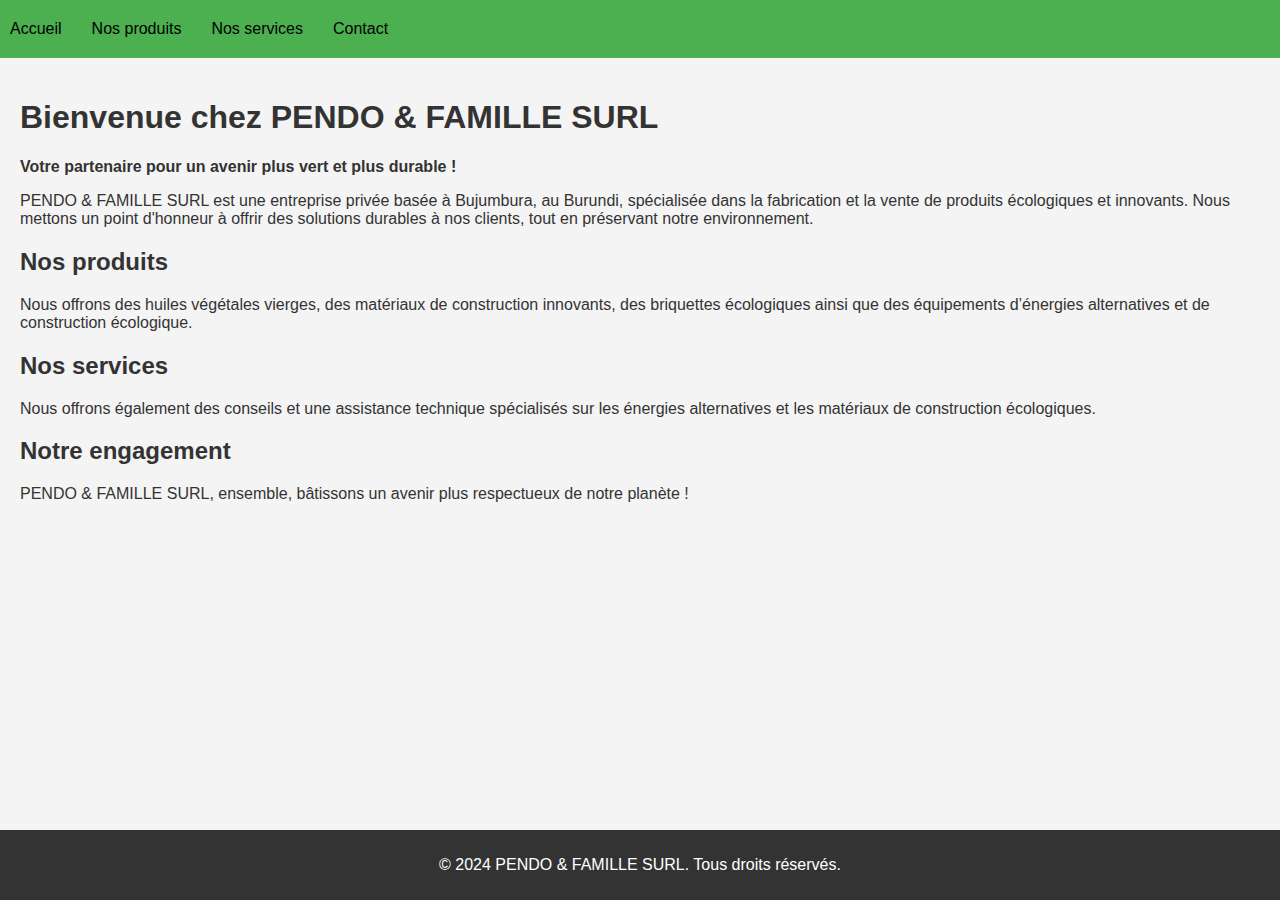
<file: index.html>
<!DOCTYPE html>
<html lang="fr">
<head>
    <meta charset="UTF-8">
    <meta name="viewport" content="width=device-width, initial-scale=1.0">
    <title>PENDO & FAMILLE SURL - Accueil</title>
    <link rel="stylesheet" href="styles.css">
    <style>
        /* Ajout de styles pour le menu déroulant */
        nav ul {
            list-style-type: none;
            margin: 0;
            padding: 0;
            display: flex;
        }
        nav ul li {
            position: relative;
        }
        nav ul li a {
            display: block;
            padding: 10px;
            text-decoration: none;
            color: #000;
        }
        nav ul li ul {
            display: none;
            position: absolute;
            top: 100%;
            left: 0;
            background-color: #fff;
            list-style-type: none;
            padding: 0;
            margin: 0;
            border: 1px solid #ccc;
            z-index: 1000;
        }
        nav ul li:hover ul {
            display: block;
        }
        nav ul li ul li {
            width: 200px; /* Ajustez cette largeur selon vos besoins */
        }
        nav ul li ul li a {
            padding: 10px;
            color: #000;
        }
        nav ul li ul li a:hover {
            background-color: #f0f0f0;
        }
    </style>
</head>
<body>
    <header>
        <nav>
            <ul>
                <li><a href="index.html">Accueil</a></li>
                <li>
                    <a href="produits.html">Nos produits</a>
                    <!-- Menu déroulant -->
                    <ul>
                        <li><a href="huiles.html">Huiles végétales</a></li>
                        <li><a href="materiaux.html">Matériaux de construction</a></li>
                        <li><a href="briquettes.html">Briquettes écologiques</a></li>
                        <li><a href="equipements.html">Équipements écologiques</a></li>
                    </ul>
                </li>
                <li><a href="services.html">Nos services</a></li>
                <li><a href="contact.html">Contact</a></li>
            </ul>
        </nav>
    </header>

    <main>
        <h1>Bienvenue chez PENDO & FAMILLE SURL</h1>

        <p><strong>Votre partenaire pour un avenir plus vert et plus durable !</strong></p>
        <p>PENDO & FAMILLE SURL est une entreprise privée basée à Bujumbura, au Burundi, spécialisée dans la fabrication et la vente de produits écologiques et innovants. Nous mettons un point d'honneur à offrir des solutions durables à nos clients, tout en préservant notre environnement.</p>

        <section>
            <h2>Nos produits</h2>
            <p>Nous offrons des huiles végétales vierges, des matériaux de construction innovants, des briquettes écologiques ainsi que des équipements d’énergies alternatives et de construction écologique.</p>
        </section>

        <section>
            <h2>Nos services</h2>
            <p>Nous offrons également des conseils et une assistance technique spécialisés sur les énergies alternatives et les matériaux de construction écologiques.</p>
        </section>

        <section>
            <h2>Notre engagement</h2>
            <p>PENDO & FAMILLE SURL, ensemble, bâtissons un avenir plus respectueux de notre planète !</p>
        </section>
    </main>

    <footer>
        <p>&copy; 2024 PENDO & FAMILLE SURL. Tous droits réservés.</p>
    </footer>
</body>
</html>
</file>
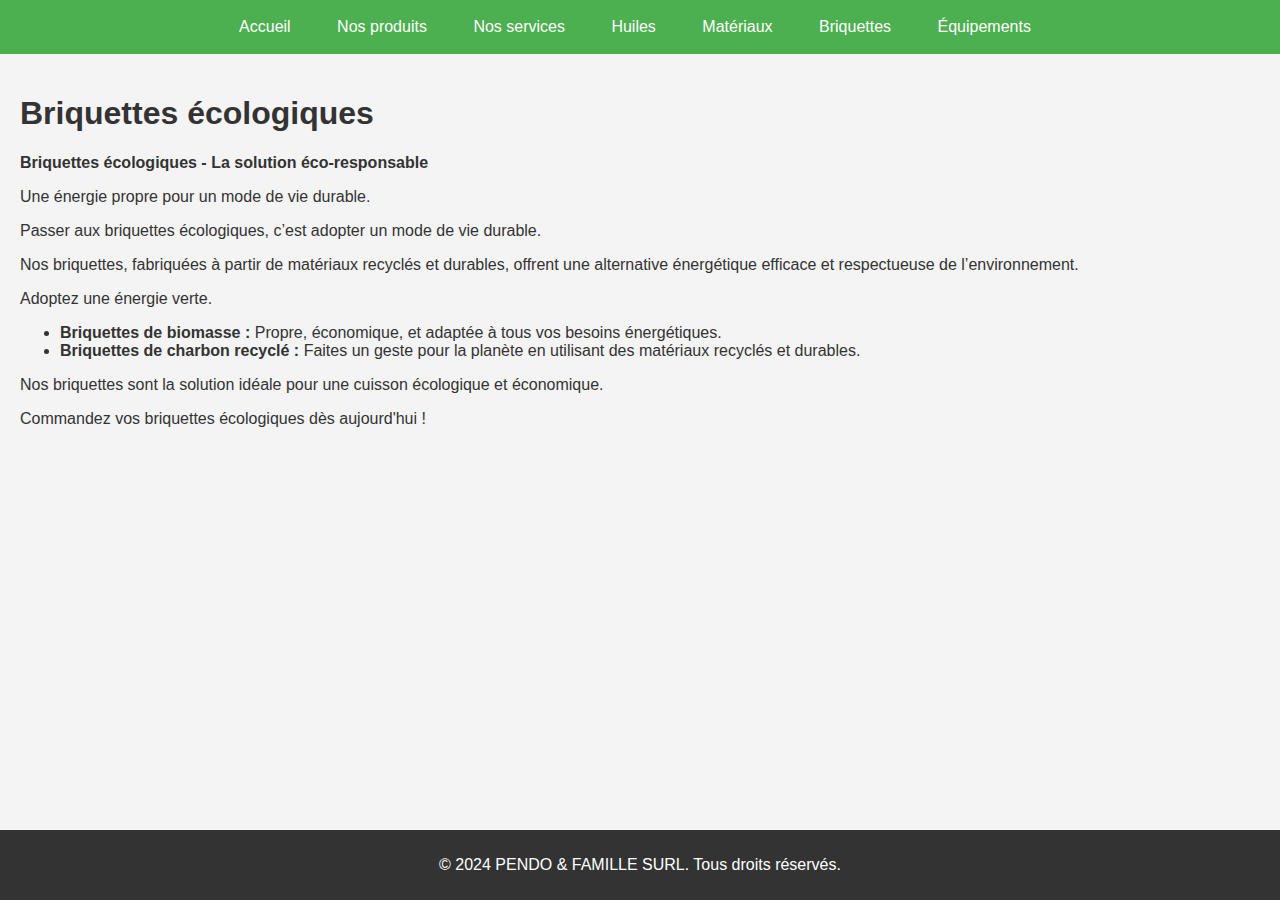
<file: briquettes.html>
<!DOCTYPE html>
<html lang="fr">
<head>
    <meta charset="UTF-8">
    <meta name="viewport" content="width=device-width, initial-scale=1.0">
    <title>PENDO & FAMILLE SURL - Briquettes Écologiques</title>
    <link rel="stylesheet" href="styles.css">
</head>
<body>
    <header>
        <nav>
            <ul>
                <li><a href="index.html">Accueil</a></li>
                <li><a href="produits.html">Nos produits</a></li>
                <li><a href="services.html">Nos services</a></li>
                <li><a href="huiles.html">Huiles</a></li>
                <li><a href="materiaux.html">Matériaux</a></li>
                <li><a href="briquettes.html">Briquettes</a></li>
                <li><a href="equipements.html">Équipements</a></li>
            </ul>
        </nav>
    </header>

    <main>
        <h1>Briquettes écologiques</h1>

        <p><strong>Briquettes écologiques - La solution éco-responsable</strong></p>
        <p>Une énergie propre pour un mode de vie durable.</p>
        <p>Passer aux briquettes écologiques, c’est adopter un mode de vie durable.</p>
        <p>Nos briquettes, fabriquées à partir de matériaux recyclés et durables, offrent une alternative énergétique efficace et respectueuse de l’environnement.</p>
        <p>Adoptez une énergie verte.</p>

        <ul>
            <li><strong>Briquettes de biomasse :</strong> Propre, économique, et adaptée à tous vos besoins énergétiques.</li>
            <li><strong>Briquettes de charbon recyclé :</strong> Faites un geste pour la planète en utilisant des matériaux recyclés et durables.</li>
        </ul>

        <p>Nos briquettes sont la solution idéale pour une cuisson écologique et économique.</p>
        <p>Commandez vos briquettes écologiques dès aujourd'hui !</p>
    </main>

    <footer>
        <p>&copy; 2024 PENDO & FAMILLE SURL. Tous droits réservés.</p>
    </footer>
</body>
</html>
</file>
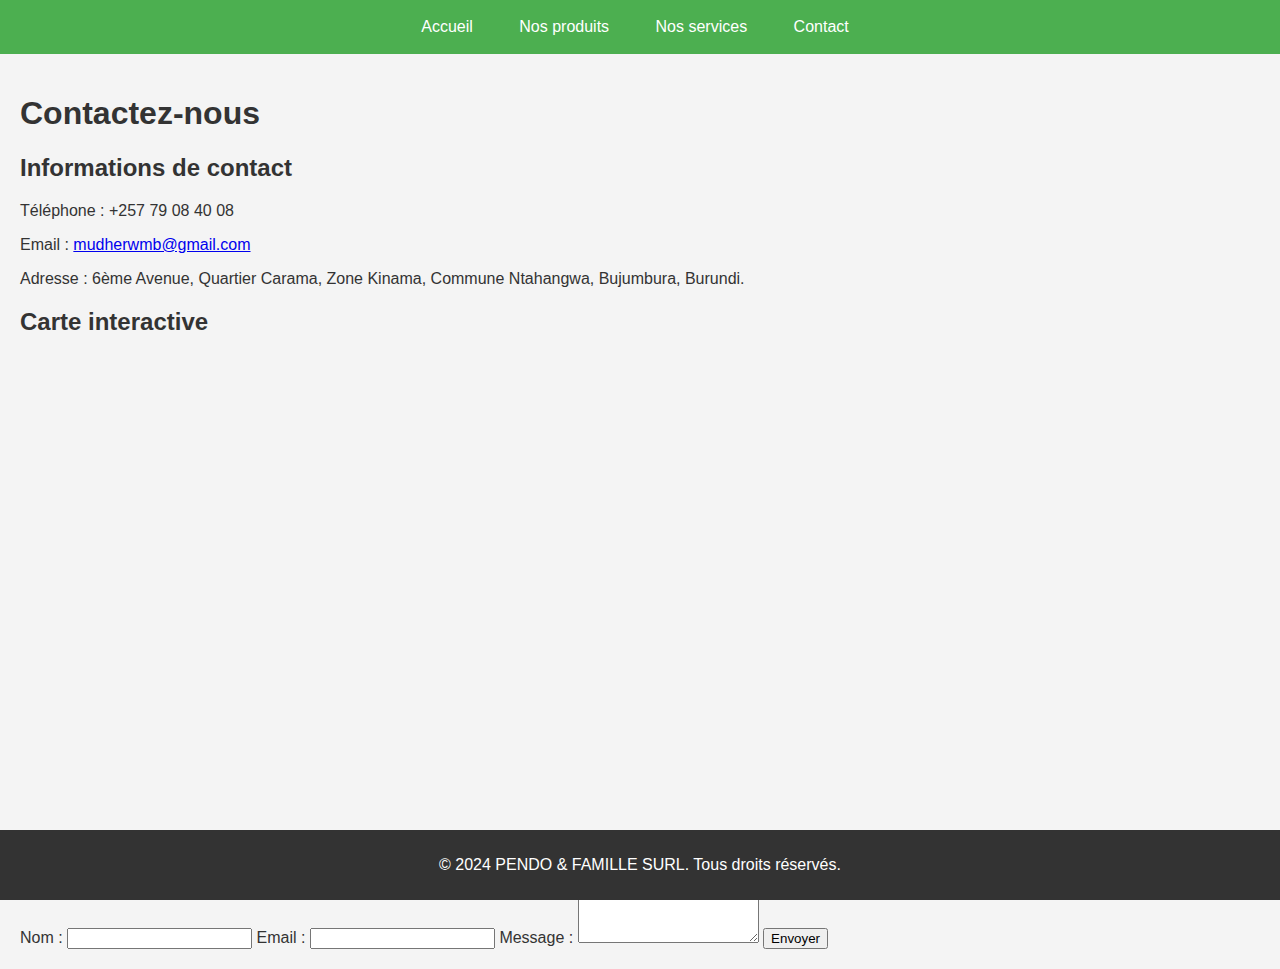
<file: contact.html>
<!DOCTYPE html>
<html lang="fr">
<head>
    <meta charset="UTF-8">
    <meta name="viewport" content="width=device-width, initial-scale=1.0">
    <title>PENDO & FAMILLE SURL - Contact</title>
    <link rel="stylesheet" href="styles.css">
</head>
<body>
    <header>
        <nav>
            <ul>
                <li><a href="index.html">Accueil</a></li>
                <li><a href="produits.html">Nos produits</a></li>
                <li><a href="services.html">Nos services</a></li>
                <li><a href="contact.html">Contact</a></li>
            </ul>
        </nav>
    </header>

    <main>
        <h1>Contactez-nous</h1>

        <section>
            <h2>Informations de contact</h2>
            <p>Téléphone : +257 79 08 40 08</p>
            <p>Email : <a href="mailto:mudherwmb@gmail.com">mudherwmb@gmail.com</a></p>
            <p>Adresse : 6ème Avenue, Quartier Carama, Zone Kinama, Commune Ntahangwa, Bujumbura, Burundi.</p>
        </section>

        <section>
            <h2>Carte interactive</h2>
            <div id="map">
                <!-- Intégration de la carte Google Maps -->
                <iframe src="https://www.google.com/maps/embed?pb=!1m18!1m12!1m3!1d13369.45197192868!2d29.350968774161502!3d-3.38280527642983!2m3!1f0!2f0!3f0!3m2!1i1024!2i768!4f13.1!3m3!1m2!1s0x19c1810a6e7a2d8f%3A0x9c6b685c46de1531!2sCarama%2C%20Bujumbura!5e0!3m2!1sfr!2sbi!4v1692038491010!5m2!1sfr!2sbi" width="600" height="450" style="border:0;" allowfullscreen="" loading="lazy"></iframe>
            </div>
        </section>

        <section>
            <h2>Formulaire de contact</h2>
            <form action="mailto:mudherwmb@gmail.com" method="post" enctype="text/plain">
                <label for="name">Nom :</label>
                <input type="text" id="name" name="name" required>
                
                <label for="email">Email :</label>
                <input type="email" id="email" name="email" required>

                <label for="message">Message :</label>
                <textarea id="message" name="message" rows="4" required></textarea>

                <button type="submit">Envoyer</button>
            </form>
        </section>
    </main>

    <footer>
        <p>&copy; 2024 PENDO & FAMILLE SURL. Tous droits réservés.</p>
    </footer>
</body>
</html>
</file>
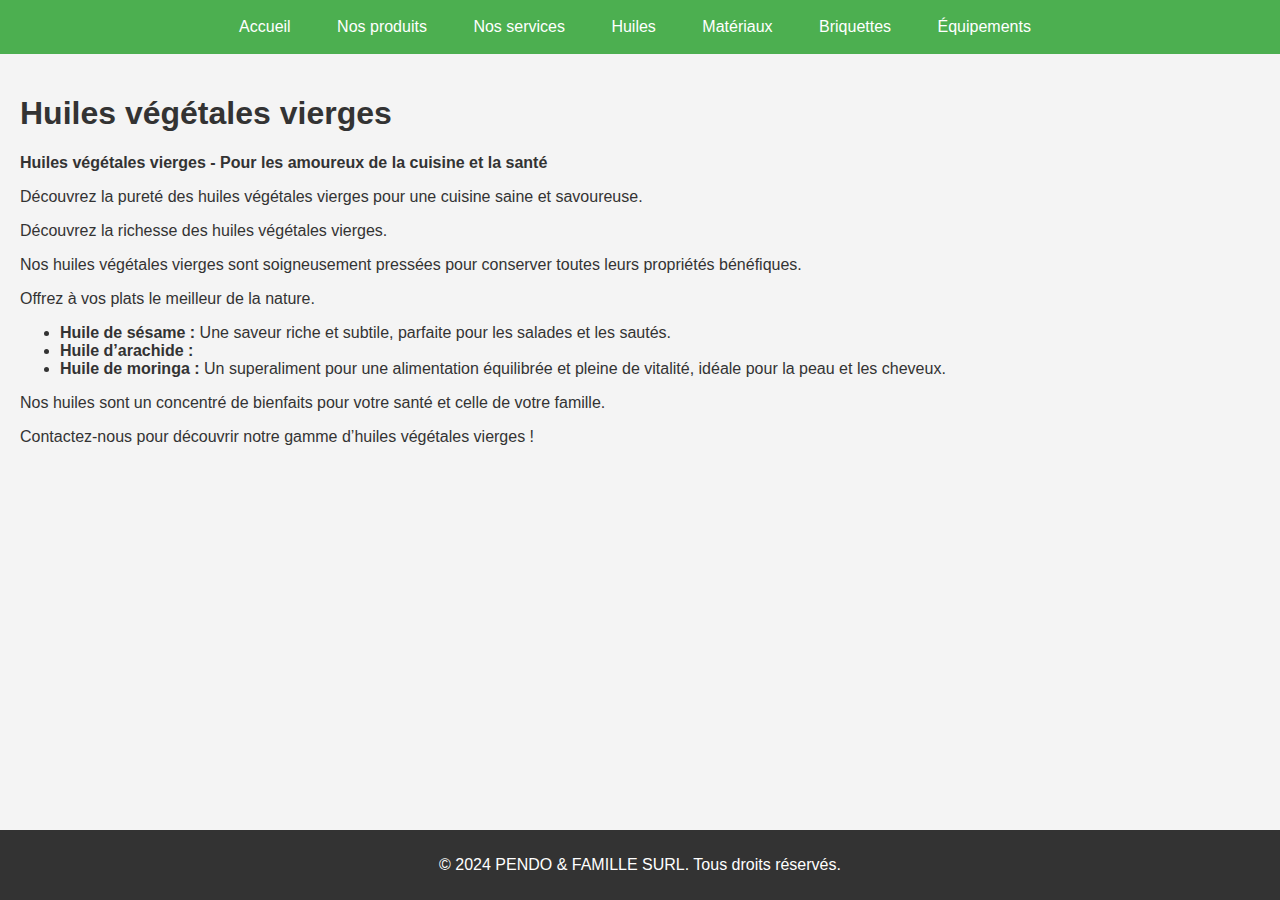
<file: huiles.html>
<!DOCTYPE html>
<html lang="fr">
<head>
    <meta charset="UTF-8">
    <meta name="viewport" content="width=device-width, initial-scale=1.0">
    <title>PENDO & FAMILLE SURL - Huiles Végétales Vierges</title>
    <link rel="stylesheet" href="styles.css">
</head>
<body>
    <header>
        <nav>
            <ul>
                <li><a href="index.html">Accueil</a></li>
                <li><a href="produits.html">Nos produits</a></li>
                <li><a href="services.html">Nos services</a></li>
                <li><a href="huiles.html">Huiles</a></li>
                <li><a href="materiaux.html">Matériaux</a></li>
                <li><a href="briquettes.html">Briquettes</a></li>
                <li><a href="equipements.html">Équipements</a></li>
            </ul>
        </nav>
    </header>

    <main>
        <h1>Huiles végétales vierges</h1>
        
        <p><strong>Huiles végétales vierges - Pour les amoureux de la cuisine et la santé</strong></p>
        <p>Découvrez la pureté des huiles végétales vierges pour une cuisine saine et savoureuse.</p>
        <p>Découvrez la richesse des huiles végétales vierges.</p>
        <p>Nos huiles végétales vierges sont soigneusement pressées pour conserver toutes leurs propriétés bénéfiques.</p>
        <p>Offrez à vos plats le meilleur de la nature.</p>

        <ul>
            <li><strong>Huile de sésame :</strong> Une saveur riche et subtile, parfaite pour les salades et les sautés.</li>
            <li><strong>Huile d’arachide :</strong></li>
            <li><strong>Huile de moringa :</strong> Un superaliment pour une alimentation équilibrée et pleine de vitalité, idéale pour la peau et les cheveux.</li>
        </ul>

        <p>Nos huiles sont un concentré de bienfaits pour votre santé et celle de votre famille.</p>
        <p>Contactez-nous pour découvrir notre gamme d’huiles végétales vierges !</p>
    </main>

    <footer>
        <p>&copy; 2024 PENDO & FAMILLE SURL. Tous droits réservés.</p>
    </footer>
</body>
</html>
</file>
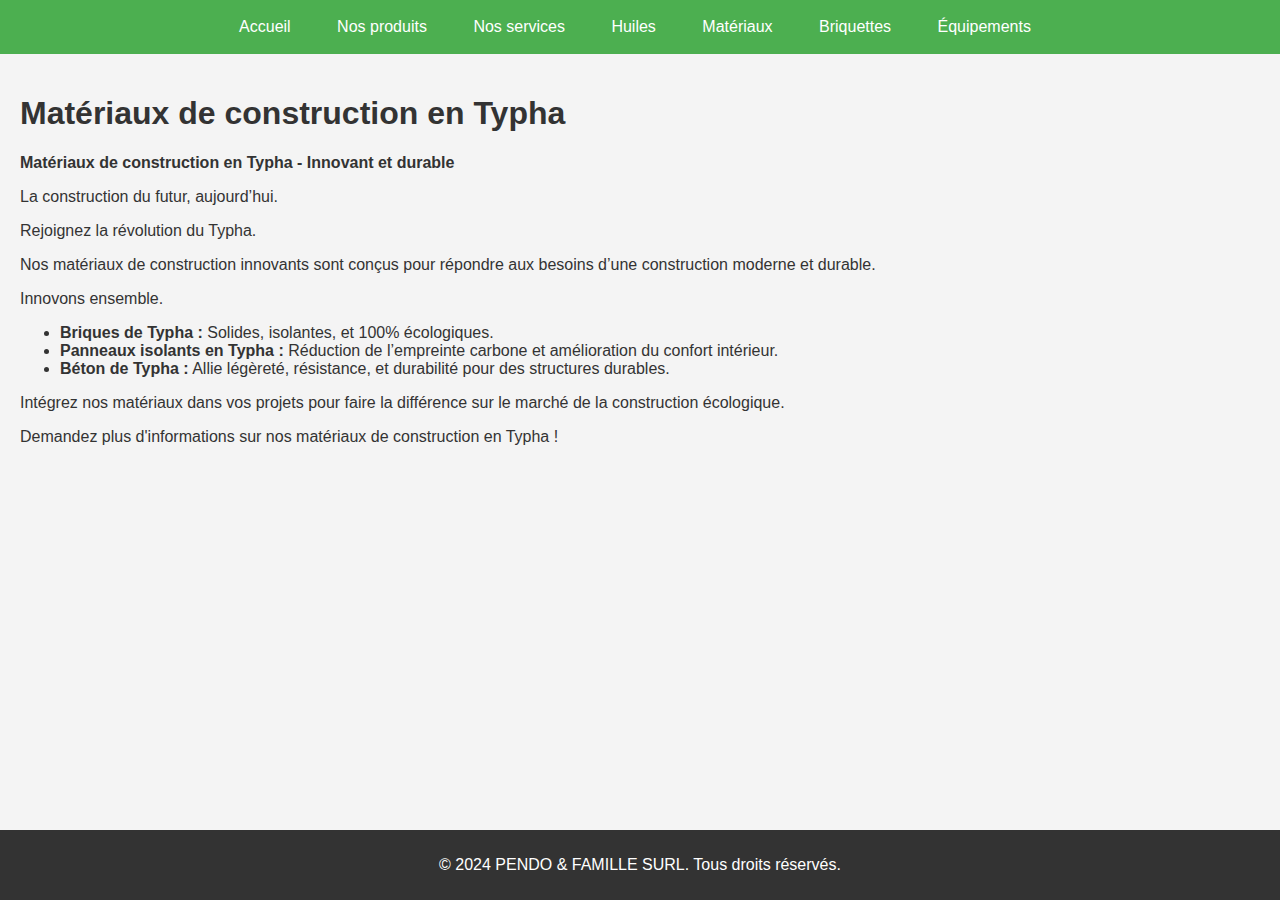
<file: materiaux.html>
<!DOCTYPE html>
<html lang="fr">
<head>
    <meta charset="UTF-8">
    <meta name="viewport" content="width=device-width, initial-scale=1.0">
    <title>PENDO & FAMILLE SURL - Matériaux de Construction en Typha</title>
    <link rel="stylesheet" href="styles.css">
</head>
<body>
    <header>
        <nav>
            <ul>
                <li><a href="index.html">Accueil</a></li>
                <li><a href="produits.html">Nos produits</a></li>
                <li><a href="services.html">Nos services</a></li>
                <li><a href="huiles.html">Huiles</a></li>
                <li><a href="materiaux.html">Matériaux</a></li>
                <li><a href="briquettes.html">Briquettes</a></li>
                <li><a href="equipements.html">Équipements</a></li>
            </ul>
        </nav>
    </header>

    <main>
        <h1>Matériaux de construction en Typha</h1>

        <p><strong>Matériaux de construction en Typha - Innovant et durable</strong></p>
        <p>La construction du futur, aujourd’hui.</p>
        <p>Rejoignez la révolution du Typha.</p>
        <p>Nos matériaux de construction innovants sont conçus pour répondre aux besoins d’une construction moderne et durable.</p>
        <p>Innovons ensemble.</p>

        <ul>
            <li><strong>Briques de Typha :</strong> Solides, isolantes, et 100% écologiques.</li>
            <li><strong>Panneaux isolants en Typha :</strong> Réduction de l’empreinte carbone et amélioration du confort intérieur.</li>
            <li><strong>Béton de Typha :</strong> Allie légèreté, résistance, et durabilité pour des structures durables.</li>
        </ul>

        <p>Intégrez nos matériaux dans vos projets pour faire la différence sur le marché de la construction écologique.</p>
        <p>Demandez plus d'informations sur nos matériaux de construction en Typha !</p>
    </main>

    <footer>
        <p>&copy; 2024 PENDO & FAMILLE SURL. Tous droits réservés.</p>
    </footer>
</body>
</html>
</file>
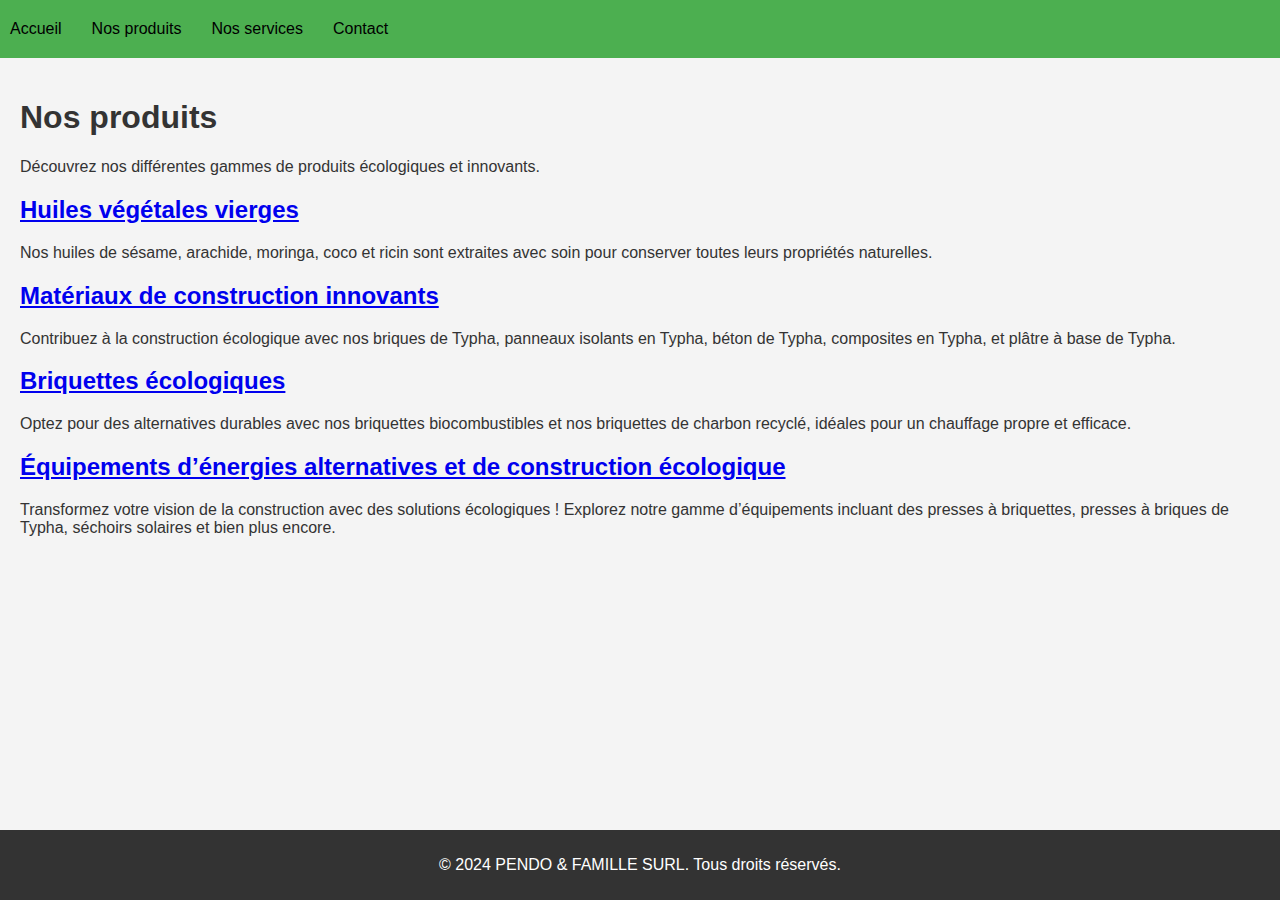
<file: produits.html>
<!DOCTYPE html>
<html lang="fr">
<head>
    <meta charset="UTF-8">
    <meta name="viewport" content="width=device-width, initial-scale=1.0">
    <title>PENDO & FAMILLE SURL - Nos produits</title>
    <link rel="stylesheet" href="styles.css">
    <style>
        /* Styles de base pour le menu */
        nav ul {
            list-style-type: none;
            margin: 0;
            padding: 0;
            display: flex;
        }
        nav ul li {
            position: relative;
        }
        nav ul li a {
            display: block;
            padding: 10px;
            text-decoration: none;
            color: #000;
        }

        /* Styles pour le sous-menu déroulant */
        nav ul li ul {
            display: none; /* Cache le sous-menu par défaut */
            position: absolute;
            top: 100%;
            left: 0;
            background-color: #fff;
            list-style-type: none;
            padding: 0;
            margin: 0;
            border: 1px solid #ccc;
            z-index: 1000;
        }

        /* Affiche le sous-menu lorsque l'on survole l'élément parent */
        nav ul li:hover ul {
            display: block;
        }
        nav ul li ul li {
            width: 200px; /* Ajustez la largeur selon vos besoins */
        }
        nav ul li ul li a {
            padding: 10px;
            color: #000;
        }
        nav ul li ul li a:hover {
            background-color: #f0f0f0;
        }
    </style>
</head>
<body>
    <header>
        <nav>
            <ul>
                <li><a href="index.html">Accueil</a></li>
                <li>
                    <a href="produits.html">Nos produits</a>
                    <ul>
                        <li><a href="huiles.html">Huiles végétales vierges</a></li>
                        <li><a href="materiaux.html">Matériaux de construction innovants</a></li>
                        <li><a href="briquettes.html">Briquettes écologiques</a></li>
                        <li><a href="equipements.html">Équipements d’énergies alternatives</a></li>
                    </ul>
                </li>
                <li><a href="services.html">Nos services</a></li>
                <li><a href="contact.html">Contact</a></li>
            </ul>
        </nav>
    </header>

    <main>
        <h1>Nos produits</h1>
        <p>Découvrez nos différentes gammes de produits écologiques et innovants.</p>

        <section>
            <h2><a href="huiles.html">Huiles végétales vierges</a></h2>
            <p>Nos huiles de sésame, arachide, moringa, coco et ricin sont extraites avec soin pour conserver toutes leurs propriétés naturelles.</p>
        </section>

        <section>
            <h2><a href="materiaux.html">Matériaux de construction innovants</a></h2>
            <p>Contribuez à la construction écologique avec nos briques de Typha, panneaux isolants en Typha, béton de Typha, composites en Typha, et plâtre à base de Typha.</p>
        </section>

        <section>
            <h2><a href="briquettes.html">Briquettes écologiques</a></h2>
            <p>Optez pour des alternatives durables avec nos briquettes biocombustibles et nos briquettes de charbon recyclé, idéales pour un chauffage propre et efficace.</p>
        </section>

        <section>
            <h2><a href="equipements.html">Équipements d’énergies alternatives et de construction écologique</a></h2>
            <p>Transformez votre vision de la construction avec des solutions écologiques ! Explorez notre gamme d’équipements incluant des presses à briquettes, presses à briques de Typha, séchoirs solaires et bien plus encore.</p>
        </section>
    </main>

    <footer>
        <p>&copy; 2024 PENDO & FAMILLE SURL. Tous droits réservés.</p>
    </footer>
</body>
</html>
</file>
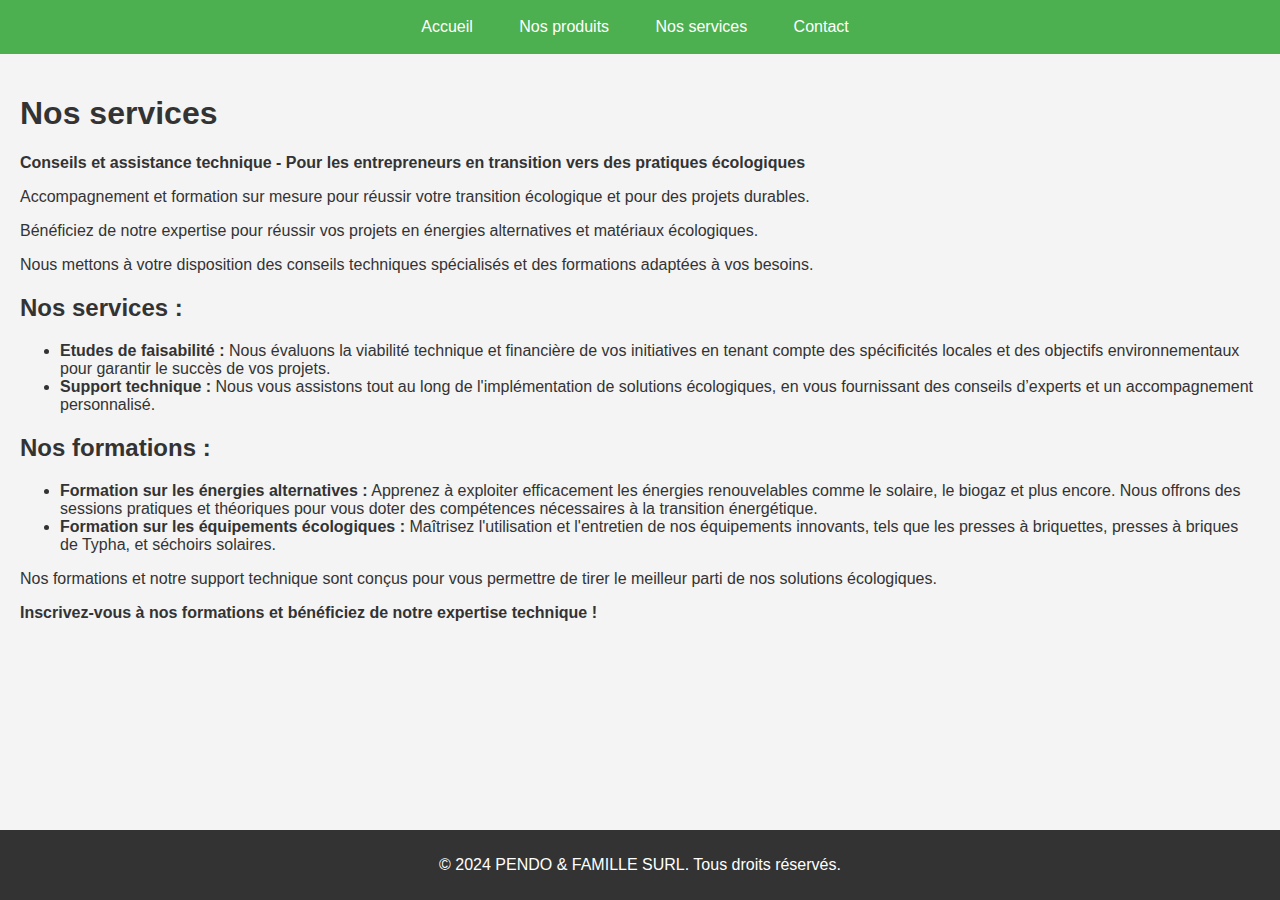
<file: services.html>
<!DOCTYPE html>
<html lang="fr">
<head>
    <meta charset="UTF-8">
    <meta name="viewport" content="width=device-width, initial-scale=1.0">
    <title>PENDO & FAMILLE SURL - Services</title>
    <link rel="stylesheet" href="styles.css">
</head>
<body>
    <header>
        <nav>
            <ul>
                <li><a href="index.html">Accueil</a></li>
                <li><a href="produits.html">Nos produits</a></li>
                <li><a href="services.html">Nos services</a></li>
		<li><a href="contact.html">Contact</a></li>
            </ul>
        </nav>
    </header>

    <main>
        <h1>Nos services</h1>

        <p><strong>Conseils et assistance technique - Pour les entrepreneurs en transition vers des pratiques écologiques</strong></p>
        <p>Accompagnement et formation sur mesure pour réussir votre transition écologique et pour des projets durables.</p>
        <p>Bénéficiez de notre expertise pour réussir vos projets en énergies alternatives et matériaux écologiques.</p>
        <p>Nous mettons à votre disposition des conseils techniques spécialisés et des formations adaptées à vos besoins.</p>

        <h2>Nos services :</h2>
        <ul>
            <li><strong>Etudes de faisabilité :</strong> Nous évaluons la viabilité technique et financière de vos initiatives en tenant compte des spécificités locales et des objectifs environnementaux pour garantir le succès de vos projets.</li>
            <li><strong>Support technique :</strong> Nous vous assistons tout au long de l'implémentation de solutions écologiques, en vous fournissant des conseils d’experts et un accompagnement personnalisé.</li>
        </ul>

        <h2>Nos formations :</h2>
        <ul>
            <li><strong>Formation sur les énergies alternatives :</strong> Apprenez à exploiter efficacement les énergies renouvelables comme le solaire, le biogaz et plus encore. Nous offrons des sessions pratiques et théoriques pour vous doter des compétences nécessaires à la transition énergétique.</li>
            <li><strong>Formation sur les équipements écologiques :</strong> Maîtrisez l'utilisation et l'entretien de nos équipements innovants, tels que les presses à briquettes, presses à briques de Typha, et séchoirs solaires.</li>
        </ul>

        <p>Nos formations et notre support technique sont conçus pour vous permettre de tirer le meilleur parti de nos solutions écologiques.</p>
        <p><strong>Inscrivez-vous à nos formations et bénéficiez de notre expertise technique !</strong></p>
    </main>

    <footer>
        <p>&copy; 2024 PENDO & FAMILLE SURL. Tous droits réservés.</p>
    </footer>
</body>
</html>
</file>
<file: styles.css>
body {
    font-family: Arial, sans-serif;
    margin: 0;
    padding: 0;
    background-color: #f4f4f4;
    color: #333;
}

header {
    background-color: #4CAF50;
    color: white;
    padding: 10px 0;
    text-align: center;
}

nav ul {
    list-style-type: none;
    margin: 0;
    padding: 0;
    overflow: hidden;
}

nav ul li {
    display: inline;
    margin-right: 10px;
}

nav ul li a {
    color: white;
    text-decoration: none;
    padding: 8px 16px;
    display: inline-block;
}

nav ul li a:hover {
    background-color: #45a049;
}

main {
    padding: 20px;
}

footer {
    background-color: #333;
    color: white;
    text-align: center;
    padding: 10px 0;
    position: fixed;
    width: 100%;
    bottom: 0;
}
</file>
